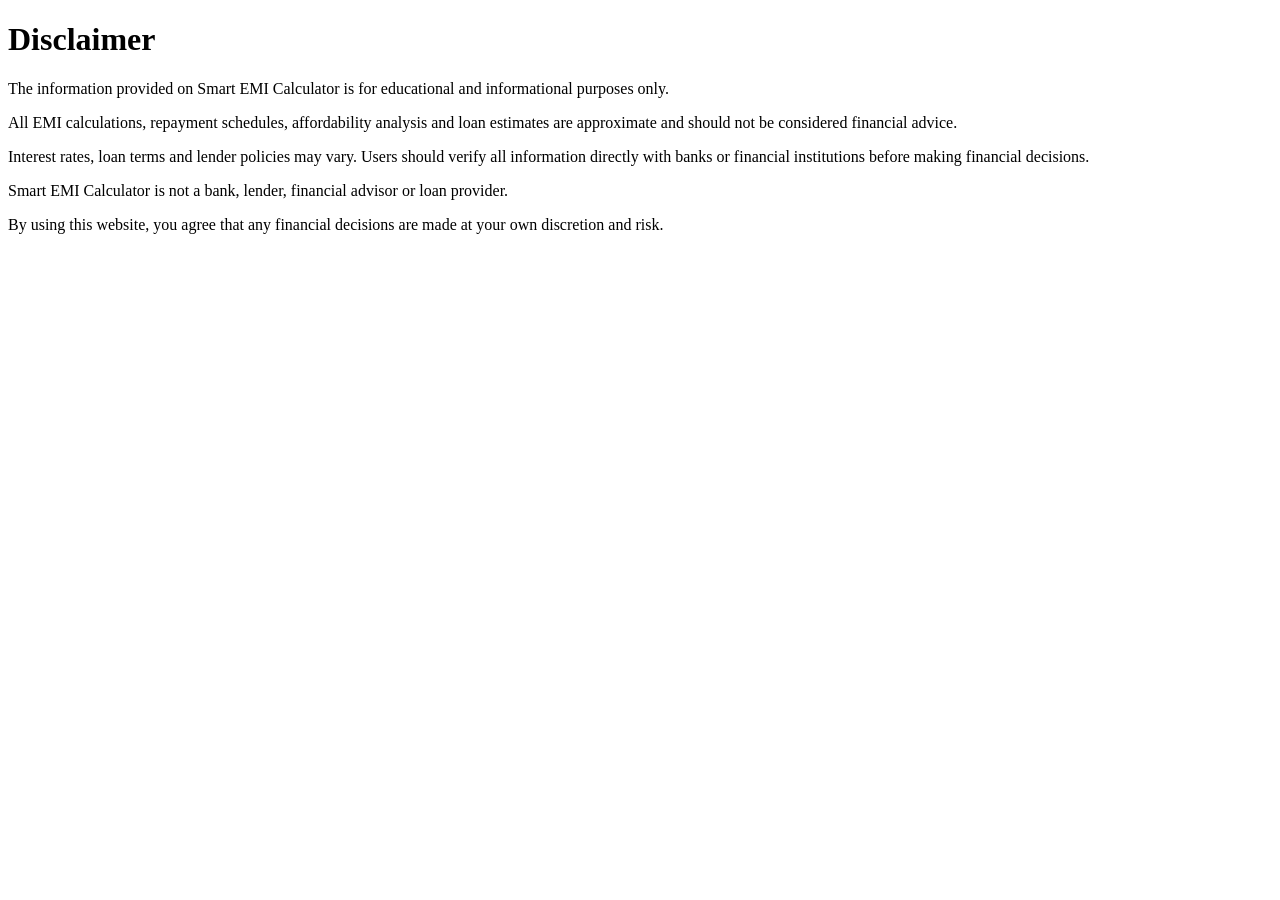
<file: disclaimer.html>
<!DOCTYPE html>

<html lang="en">
<head>
<meta charset="UTF-8">
<meta name="viewport" content="width=device-width, initial-scale=1.0">

<title>Disclaimer | Smart EMI Calculator</title>

<meta name="description"
content="Disclaimer for Smart EMI Calculator. Educational information only and not financial advice.">

<link rel="canonical"
href="https://smart-emi-calculator.hello-linkupd.workers.dev/disclaimer.html">

</head>

<body>

<h1>Disclaimer</h1>

<p>
The information provided on Smart EMI Calculator is for educational and informational purposes only.
</p>

<p>
All EMI calculations, repayment schedules, affordability analysis and loan estimates are approximate and should not be considered financial advice.
</p>

<p>
Interest rates, loan terms and lender policies may vary. Users should verify all information directly with banks or financial institutions before making financial decisions.
</p>

<p>
Smart EMI Calculator is not a bank, lender, financial advisor or loan provider.
</p>

<p>
By using this website, you agree that any financial decisions are made at your own discretion and risk.
</p>

</body>
</html>
</file>
